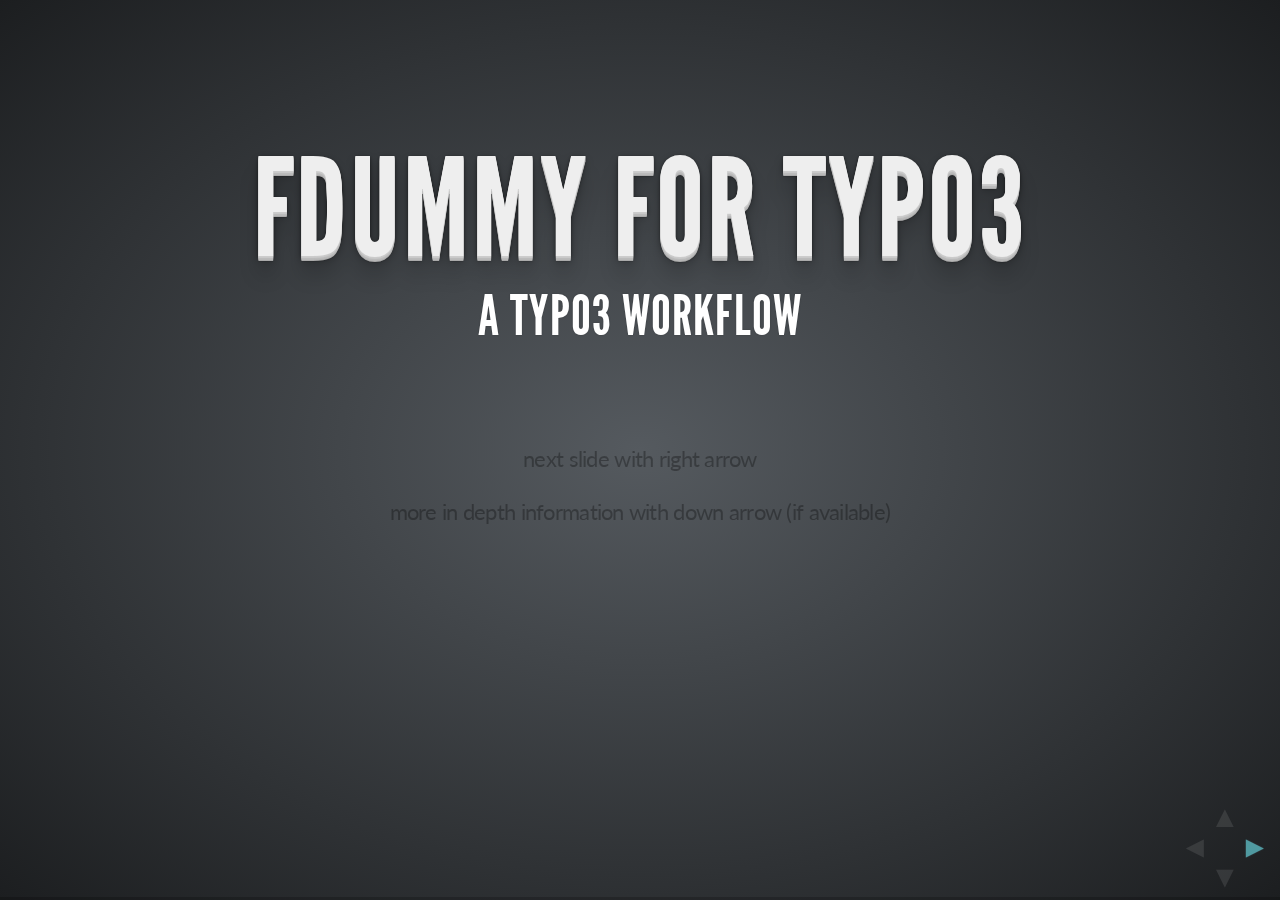
<file: Documentation/index.html>
<!doctype html>  
<html lang="en">
  
  <head>
    <meta charset="utf-8">
    
    <title>fdummy</title>

    <meta name="description" content="An easy to use CSS 3D slideshow tool for quickly creating good looking HTML presentations.">
    <meta name="author" content="Hakim El Hattab">

    <meta name="apple-mobile-web-app-capable" content="yes" />
    <meta name="apple-mobile-web-app-status-bar-style" content="black-translucent" />
    
    <link href='http://fonts.googleapis.com/css?family=Lato:400,700,400italic,700italic' rel='stylesheet' type='text/css'>
    
    <link rel="stylesheet" href="css/reset.css">
    <link rel="stylesheet" href="css/main.css">
    <link rel="stylesheet" href="css/print.css" type="text/css" media="print">

    <link rel="stylesheet" href="lib/zenburn.css">
  </head>
  
  <body>
    
    <div id="reveal">

      <!-- Used to fade in a background when a specific slide state is reached -->
      <div class="state-background"></div>
      
      <!-- Any section element inside of this container is displayed as a slide -->
      <div class="slides">
        <section>
          <h1>fdummy for TYPO3</h1>
          <h3 class="inverted">a TYPO3 Workflow</h3>
					<br /> <br />
					<p style="color: rgba(0,0,0,0.3); text-shadow: none;"><small>next slide with right arrow</small></p>
					<p style="color: rgba(0,0,0,0.3); text-shadow: none;"><small>more in depth information with down arrow (if available)</small></p>
          <script>
            // Delicously hacky. Look away.
            if( navigator.userAgent.match( /(iPhone|iPad|iPod|Android)/i ) ) document.write( '<p style="color: rgba(0,0,0,0.3); text-shadow: none;">('+'Tap to navigate'+')</p>' );
          </script>
        </section>
        
        <section>
          <h2>Points</h2>
          <ol>
            <li><a href="#/2">Best Pratice</a></li>
            <li><a href="#/3">Git submodules (typo3_src, EXT:...)</a></li>
            <li><a href="#/4">Working with fdummy</a></li>
            <li><a href="#/5">EXT: site_&lt;domain&gt; [site specific]</a></li>
            <li><a href="#/6">Deployment with TYPO3.Surf</a></li>
            <li><a href="#/7">For CSS the Twitter BootStrap Framework is used</a></li>
            <li><a href="#/8">MooTools Behaviors</a></li>
						
            <li><a href="#/9">Fluidtemplate replaces Templavoila</a></li>
            <li><a href="#/10">EXT: wt_base [common configuration]</a></li>
          </ol>
        </section>
				
				<section>
					<section>
						<h2>TYPO3 Best Pratice</h2>
						<ul>
							<li>EVERY TYPO3 Projects MUST have a
								<ul>
									<li>git repository</li>
									<li>dev version on clients.webteam.at</li>
									<li>uses TYPO3.Surf deployment from deploy.webteam.at</li>
								</ul>
							</li>
						</ul>
					</section>
					
					<section>
						<h2>TYPO3 Best Pratice</h2>
						<ul>
							<li>prefer domain.com over www.domain.com (shorter version)</li>
							<li>git config core.filemode false</li>
							<li>beschta.at => beschtaat.clients.webteam.at</li>
						</ul>
					</section>
        </section>
				
        <section>
          <section>
            <h2>Git submodules</h2>
            <p>The following pathes are currently included via submodules and each of them may have submodules too</p>
            <ul>
              <li>typo3_src</li>
              <li>EXT: wt_base</li>
              <li>EXT: tinymce_rte</li>
              <li>EXT: mootools_essentials</li>
              <li>EXT: mootools_stack</li>
            </ul>
            <p>Therefore you have to get them too</p>
            <pre><code contenteditable style="font-size: 18px; margin-top: 20px;"># after every
$ git clone ...
$ git pull
$ git merge
$ git rebase

# you have to update the submodules as they may have changed
$ git submodule update --init --recursive
            </pre></code>
            
          </section>
          
          <section>
            <h2>TYPO3 Core</h2>
						<p>update with script</p>
						<pre><code contenteditable style="font-size: 18px; margin-top: 20px;">$ updateTYPO3.sh 4-7-1
						</pre></code>
            <p>do it manually</p>
            <pre><code contenteditable style="font-size: 18px; margin-top: 20px;"># try with any TYPO3 Core
$ cd typo3_src
$ git fetch
# if the tag is not available do a "git fetch --tags"
$ git checkout tags/TYPO3_4-7-1
$ git submodule update --init --recursive

# once you have to TYPO3 Version you want you have to update the pointer in the main repository
$ cd ..
$ git add typo3_src
$ git commit -m 'Raise Submodule Pointer of typo3_src to 4-7-1'
            </pre></code>
          </section>
        </section>
        
        <section>
          <section>
            <h2>Working with fdummy</h2>
            <ol>
              <li>Checkout files</li>
              <li>local host, vhost</li>
							<li>DEV clients vHost (<a href="https://clients.webteam.at:10000">https://clients.webteam.at:10000</a>)</li>
							<li>Git repository (<a href="http://git.webteam.at">http://git.webteam.at</a>)</li>
							<li>Deployment</li>
            <ol>
          </section>
					<section>
						<h2>Quickstart</h2>
						<pre><code contenteditable style="font-size: 18px; margin-top: 20px;">$ newTYPO3v6.sh shopCom
# hosts
127.0.0.1       local.webteam.at
# Apache vHost
&lt;VirtualHost *:80&gt;
	DocumentRoot "path/to/web/root/webteamAt"
	ServerName local.webteam.at
	SetEnv TYPO3_CONTEXT Development
&lt;/VirtualHost&gt;
## configure host if needed
$ mv typo3conf/ext/hostconf.php.sample typo3conf/ext/hostconf.php
$ vi typo3conf/ext/hostconf.php
## => working local.webteam.at

# create git repository at http://git.webteam.at 
# Name: webteamat
$ git commit -m '[TASK] Initial Commit'
$ git push -u origin master

# create clients vHost at https://clients.webteam.at:10000
# Domain name: webteamat.clients.webteam.at
# PW: xxxxxxxx
# Change "Server Configuration" -> "Website Options" -> "Website documents sub-directory"
# from "public_html" to releases/current

# deployment
$ mv Build/Surf/UseMe.php Build/Surf/webteamatClientsWebteamAt.php
$ mv Build/Surf/UseMe Build/Surf/webteamatClientsWebteamAt
# and edit these files with real username, password, path...
# copy to deploy.clients.webteam.at
$ mv deploy.sh.sample deployClients.sh
# adopt deploy name
# maybe adopt and use pushDb.sh.sample and/or getDb.sh.sample
						</pre></code>
					</section>
          <section>
            <h2>Create a Working Copy</h2>
						<p>with a script</p>
						<pre><code contenteditable style="font-size: 18px; margin-top: 20px;">$ checkoutTYPO3v6.sh shopCom h5hk3j3
## copy script to the web root!
# clones repository recursively
# create folders, symlinks
# copies database of shopCom
						</pre></code>
            <pre><code contenteditable style="font-size: 18px; margin-top: 20px;">
## examle for shop.com
$ cd path/to/webroot
$ git clone git@git.webteam.at:clients/shopcom.git shopCom
$ cd shopCom
$ git submodule update --init --recursive
## create needed folders
$ mkdir fileadmin
$ mkdir fileadmin/user_upload
$ mkdir fileadmin/_temp_
$ mkdir uploads
$ mkdir uploads/pics
$ mkdir uploads/media
$ mkdir uploads/tf
$ mkdir typo3temp
$ ln -s typo3_src/typo3
$ ln -s typo3_src/t3lib
$ ln -s typo3_src/index.php
# change git remote
$ git remote rename origin fdummy
$ git remote add origin git@git.webteam.at:clients/$nameLowerCase.git
## configure host if needed
$ mv typo3conf/ext/hostconf.php.sample typo3conf/ext/hostconf.php
$ vi typo3conf/ext/hostconf.php
## get DB from shopCom
              </code></pre>
          </section>
          <section>
            <h2>Create a new Project</h2>
						<pre><code contenteditable style="font-size: 18px; margin-top: 20px;">$ newTYPO3v6.sh shopCom
## copy script to the web root and set fdummy password on line 5!
# clones repository recursively
# create folders, symlinks
# copies database from fdummy to webteamat
						</pre></code>						
            <pre><code contenteditable style="font-size: 18px; margin-top: 20px;">
## examle for webteam.at
$ cd path/to/webroot
$ git clone git@git.webteam.at:webteam-interne-projekte/fdummy.git webteamAt
$ cd webteamAt
$ git submodule update --init --recursive
## create needed folders
$ mkdir fileadmin
$ mkdir fileadmin/user_upload
$ mkdir fileadmin/_temp_
$ mkdir uploads
$ mkdir uploads/pics
$ mkdir uploads/media
$ mkdir uploads/tf
$ mkdir typo3temp
$ ln -s typo3_src/typo3
$ ln -s typo3_src/t3lib
$ ln -s typo3_src/index.php
## configure host if needed
$ mv typo3conf/ext/hostconf.php.example typo3conf/ext/hostconf.php
$ vi typo3conf/ext/hostconf.php
## create git repository at http://git.webteam.at
# change git remote
$ git remote rename origin fdummy
$ git remote add origin git@git.webteam.at:clients/$nameLowerCase.git
$ git push -u origin master
              </code></pre>
          </section>
          <section>
            <h2>Local Server</h2>
						<p>hosts entry (Linux: /etc/hosts; Windows: Windows\System32\drivers\etc\hosts)</p>
						<pre><code contenteditable style="font-size: 18px; margin-top: 20px;">127.0.0.1       local.webteam.at
						</pre></code>
						<p>Apache vHost (httpd-vhost.conf, symlinks available hosts, httpd.conf, ...)</p>
						<pre><code contenteditable style="font-size: 18px; margin-top: 20px;">&lt;VirtualHost *:80&gt;
	DocumentRoot "path/to/web/root/webteamAt"
	ServerName local.webteam.at
	SetEnv TYPO3_CONTEXT Development
&lt;/VirtualHost&gt;
						</pre></code>
          </section>
        </section>
				
        <section>
          <section>
            <h2>EXT: site_&lt;domain&gt;</h2>
            <p>Holds all Configuration for a specific site (domain)</p>
            <p>Is basically what we had at fileadmin/templates/default</p>
            <p>The domain is in lowerCamelCase and before each Uppercase-Letter is a "."</p>
            <p>Examples:</p>
            <ul>
              <li>site_webteamAt => webteam.at</li>
              <li>site_clientsWebteamAt => clients.webteam.at</li>
            </ul>
						<p>if you just have ONE domain you can leave the folder as site_default</p>
          </section>
          
          <section>
            <h2>Templates</h2>
            <p>are in <code>Resources\Private\Templates\Page</code></p>
            <p>They look something like this: (One Column)</p>
            <pre><xmp><div id="wrap" class="container">

	<f:render partial="Header" />

	<div class="row">
		<div class="span4">
			<f:cObject typoscriptObjectPath="lib.leftMenu" />
			<f:cObject typoscriptObjectPath="lib.leftContent" />
		</div>

		<div class="span8">
			<div id="content">
				<f:cObject typoscriptObjectPath="lib.content" />
			</div>
		</div>
	</div>

	<f:render partial="Footer" />

</div> <!-- /wrap --></xmp></pre>
          </section>
        </section>
				
        <section>
          <section>
            <h2>Deployment Requirements</h2>
            <ul>
              <li>Does not require additional Stuff besided TYPO3 Requirements (so php based or remote server)</li>
              <li>Supports Git Submodules</li>
              <li>NO manual installation steps required on the Server
								<ul>
									<li>Creates all needed folders automatically</li>
									<li>(sym)links all neded TYPO3 folders</li>
								</ul>
							</li>
							<li>Different TYPO3 Versions for different Releases</li>
							<li>can require ssh, but not a public key on the server</li>
							<li>Works with rsync</li>
							<li>Deployment to Multiple Server</li>
            </ul>
          </section>
					
          <section>
						<h3>Deployment nice to have</h3>
						<ul>
							<li>deployment without the need to checkout the whole project</li>
							<li>deployment via webinterface (for example only for the project manager)</li>
							<li>get changes to the system easily for all projects</li>
						</ul>
          </section>
				
          <section>
            <h2>Deployment with TYPO3.Surf</h2>
            <ul>
              <li>TYPO3.Surf is a FLOW3 Package</li>
              <li>It can be used to deploy various Applications</p>
              <li>You require an ssh login to the server (can be passless but not required)</li>
              <li>Currently supports git or rsync to deploy to the Server</li>
            </ul>
          </section>
          
          <section>
            <h2>Using deploy.clients.webteam.at</h2>
            <pre><code contenteditable style="font-size: 18px; margin-top: 20px;">
$ ssh deploy@clients.webteam.at
$ cd public_html
$ ./flow3 surf:deploy webteamAt
$ ./flow3 surf:deploy webteamatClientsWebteamAt
$ ./flow3 surf:deploy cdgAcAt
$ ./flow3 surf:deploy cdgacatClientsWebteamAt

# if you just want to see what would happen
$ ./flow3 surf:simulate webteamAt
            </code></pre>
          </section>
          
          <section>
            <h2>Created Structure</h2>
            <pre><code contenteditable style="font-size: 18px; margin-top: 20px;">
releases/previous -> previous release
releases/current -> latest release
releases/&lt;sha&gt;/fileadmin -> shared/fileadmin
releases/&lt;sha&gt;/typo3temp -> shared/typo3temp
releases/&lt;sha&gt;/uploads -> shared/uploads
releases/&lt;sha&gt;/* (files checkt out from the repository)
shared/fileadmin
shared/typo3temp
shared/uploads
.cache/&lt;deploymentName&gt;/ (for rsync or git)
            </pre></code>
            <p>As you can see the fileadmin must not be in the git repository, only client data is allowed there.</p>
          </section>
					
					<section>
						<h2>Example</h2>
						<pre><xmp>
	$workflow = new \TYPO3\Surf\Domain\Model\SimpleWorkflow();
	$deployment->setWorkflow($workflow);

	$node = new \TYPO3\Surf\Domain\Model\Node('fdummy');
	$node->setHostname('fdummy.clients.webteam.at');
	$node->setOption('username', 'fdummy');
	$node->setOption('password', 'pwd');

	$application = new \TYPO3\Surf\Application\TYPO3v6();
	$application->setDeploymentPath('/home/fdummy/public_html');
	$application->setOption('repositoryUrl', 'git://git.webteam.at/webteam-interne-projekte/fdummy.git');
	$application->setOption('transferMethod', 'rsync');
	$application->setOption('keepReleases', 2);
	$application->addNode($node);

	$deployment->addApplication($application);						
						</xmp></pre>
          </section>
        </section>
        
        <section>
          <section>
            <h2>CSS BootStrap</h2>
            <p>
              The basic templates now relay on Twitter BootStrap. You can find more information
              on there webpage <a href="http://twitter.github.com/bootstrap/">http://twitter.github.com/bootstrap/</a>.
            </p>
          </section>
        </section>
				
        <section>
          <section>
            <h2>MooTools Behavior</h2>
            <ul>
              <li>is available by default</li>
              <li>is only included if needed</li>
              <li>use JavaScript without writing it</li>
              <li>can be used with Fluid in BE and FE</li>
              <li>with TS in FE</li>
            </ul>
          </section>
					
					<section>
						<p>data-behavior="..."</p>
						<small>used to apply behaviors for an element... </small><br />
						<small>something like: </small>
						<br />
						<ul>
							<li>slideshow</li>
							<li>lightbox</li>
							<li>google maps</li>
							<li>adjusting/caluclating styles</li>
							<li>...</li>
						</ul>
						<br /><br />
						<p>these Behaviors are usually called once on Startup.</p>
					</section>
					
					<section>
						<p>data-trigger="..."</p>
						<small>These triggers are called usually if the elemet is clicked. It mostly modifies something like</small>
						<br />
						<ul>
							<li>starting a gallery</li>
							<li>next image on a gallery</li>
							<li>opening or closing a lightbox</li>
							<li>add/remove a css class</li>
							<li>modify calculate a style of another element</li>
						</ul>
					</section>
					
					<section>
						<h2>Providing Options</h2>
						<pre><xmp>
# option name = "myoption"
<div data-behavior="myBehavior" data-mybehavior-myoption="aString">
<div data-behavior="myBehavior" data-mybehavior-myoption="[12,13]">

# all options
<div data-behavior="myBehavior" data-mybehavior-options="{myoption: 'aString', whatever: [12, 13]}">
						</xmp></pre>
					</section>
          
          <section>
            <h2>Fluid Google Maps</h2>
            <pre style="font-size: 12px;"><xmp>
{namespace m=Tx_MootoolsEssentials_ViewHelpers}

<m:load file="MooGooMaps/Behavior.Map.Marker" />
<div id="map">
  <div data-behavior="Map" style="width: 400px; height: 500px;" data-map-center="[48.211648, 16.367784]"></div>
  <div style="display: none;">
    <div data-behavior="Map.Marker" data-map-marker-position="[48.211648, 16.367784]">
      <h2>Awesome Company</h2>
      <p>it's all you need</p>
    </div>
  </div>
</div>
            </xmp></pre>
          </section>
          
          <section>
            <h2>Fluid Slide</h2>
            <pre style="font-size: 12px;"><xmp>
{namespace m=Tx_MootoolsEssentials_ViewHelpers}
          
<m:load file="Slide/Behavior.Slide.Element" />
<div id="slide">
  <a data-trigger="Slide.next">next</a>
  <a data-trigger="Slide.stop">stop</a>
  <div data-behavior="Slide">
    <img data-behavior="Slide.Element" src="fileadmin/small-sevenSisters.jpg" width="120" height="160" alt="bla" />
    <img data-behavior="Slide.Element" src="fileadmin/small-stone.jpg" width="107" height="160" alt="bla" />
    <img data-behavior="Slide.Element" src="fileadmin/small-sun.jpg" width="160" height="107" alt="bla" />
    <img data-behavior="Slide.Element" data-slide-element-isstartelement="true" src="fileadmin/small-water.jpg" width="160" height="120" alt="bla" />
  </div>
</div>
            </xmp></pre>
          </section>
        </section>
        
        <section>
          <section>
            <h2>FluidTemplate replaces Templavoila</h2>
            <p>TemplaVoila can still be used but for new projects use FluidTemplates as it's</p>
            <ul>
              <li>easier to maintain</li>
              <li>reflects template changes immmediately</li>
            </ul>
            <br />
            <br />
            <h4>this basically means</h4>
            <ul>
              <li>use viewhelpers</li>
              <li>modifying templates for html changes (not TS)</li>
            </ul>
          </section>
          <section>
            <h2>Use it</h2>
            <p>{namespace m=Tx_MootoolsEssentials_ViewHelpers}</p>
          </section>
        </section>
        
        <section>
          <section>
            <h2>EXT: wt_base</h2>
            <p>holds all the common configuration</p>
            <p>you get:</p>
            <ul>
              <li>CSS/JS will be concatenated (unless a BE user is logged in)</li>
              <li>bodytag with uid => <code>&lt;body id="pid12"&gt;</code>
              <li>3 templates - with one, two, three columns</li>
              <li>default CSS with bootstrap</li>
              <li>multilanguage</li>
              <li>menus :p</li>
            </ul>
          </section>
          <section>
            <h2>Include it</h2>
            <pre><xmp><INCLUDE_TYPOSCRIPT: source="FILE: EXT:wt_base/Configuration/TypoScript/setup.ts">
# if you need multilanguage uncomment the following line
<INCLUDE_TYPOSCRIPT: source="FILE: EXT:wt_base/Configuration/TypoScript/setup.multilanguage.ts">
# if english is your second language (most common case) uncomment the following line
<INCLUDE_TYPOSCRIPT: source="FILE: EXT:wt_base/Configuration/TypoScript/setup.english.ts"></xmp></pre>
          </section>
          <section>
            <h2>Default Ts Elements</h2>
            <pre><code contenteditable style="font-size: 18px; margin-top: 20px;">lib.header = COA
lib.header {
  50 < styles.content.get
  50.select.where = colPos = 4
}

lib.leftContent = COA
lib.leftContent {
  50 < styles.content.get
  50.select.where = colPos = 2
}

lib.content = COA
lib.content {
  50 < styles.content.get
  50.select.where = colPos = 1
  110 = TEXT
  110.value = &#xA0;
}

lib.rightContent = COA
lib.rightContent {
  50 < styles.content.get
  50.select.where = colPos = 3
}

lib.footer = COA
lib.footer {
  50 < styles.content.get
  50.select.where = colPos = 5
}            </code></pre>            
          </section>
          
          <section>
            <h2>Menues</h2>
            <ul style="font-size: 20px; line-height: 1.5;">
              <li>menus.nestedList</li>
              <li>menus.nestedListUid</li>
              <li>menus.nestedListAll</li>
              <li>menus.nestedListUidAll</li>
              <li>menus.activePath</li>
              <li>menus.absoluteUrl</li>
              <li>menus.absoluteUrlLink</li>
              <li>menus.simpleLinks</li>
              <li>menus.simpleLinksUid</li>
              <li>menus.footer</li>
              <li>menus.breadcrumb</li>
              <li>menus.language</li>
              <li>menus.language_switch</li>
              <li>menus.customImageMenu</li>
              <li>menus.jumpMenu</li>
            </ul>
          </section>
        </section>
        
        <section>
          <h1>THE END</h1>
          <h3 class="inverted">BY Thomas Allmer</h3>
        </section>
      </div>

      <!-- The navigational controls UI -->
      <aside class="controls">
        <a class="left" href="#">&#x25C4;</a>
        <a class="right" href="#">&#x25BA;</a>
        <a class="up" href="#">&#x25B2;</a>
        <a class="down" href="#">&#x25BC;</a>
      </aside>

      <!-- Displays presentation progress, max value changes via JS to reflect # of slides -->
      <div class="progress"><span></span></div>
      
    </div>
    
    <script src="js/reveal.js"></script>

    <!-- Optional libraries for code syntax highlighting and classList support in IE9 -->
    <script src="lib/highlight.js"></script>
    <script src="lib/classList.js"></script>
    
    <script>
      // Parse the query string into a key/value object
      var query = {};
      location.search.replace( /[A-Z0-9]+?=(\w*)/gi, function(a) {
        query[ a.split( '=' ).shift() ] = a.split( '=' ).pop();
      } );

      // Fires when a slide with data-state=customevent is activated
      Reveal.addEventListener( 'customevent', function() {
        alert( '"customevent" has fired' );
      } );

      // Fires each time a new slide is activated
      Reveal.addEventListener( 'slidechanged', function( event ) {
        // event.indexh & event.indexv
      } );

      Reveal.initialize({
        // Display controls in the bottom right corner
        controls: true,

        // Display a presentation progress bar
        progress: true,

        // If true; each slide will be pushed to the browser history
        history: true,

        // Loops the presentation, defaults to false
        loop: false,

        // Flags if mouse wheel navigation should be enabled
        mouseWheel: true,

        // Apply a 3D roll to links on hover
        rollingLinks: true,

        // UI style
        theme: query.theme || 'default', // default/neon

        // Transition style
        transition: query.transition || 'default' // default/cube/page/concave/linear(2d)
      });

      hljs.initHighlightingOnLoad();
    </script>

  </body>
</html>
</file>
<file: Documentation/css/main.css>
/**
 * Main styles for reveal.js 
 *
 * @author Hakim El Hattab
 */


/*********************************************
 * FONT-FACE DEFINITIONS
 *********************************************/

@font-face {
	font-family: 'League Gothic';
	src: url('../assets/fonts/leaguegothic/league_gothic-webfont.ttf') format('truetype');
	font-weight: normal;
	font-style: normal;
}


/*********************************************
 * GLOBAL STYLES
 *********************************************/

html, body {
	position: relative;
	padding: 0;
	margin: 0;
	overflow: hidden;
	
	font-family: 'Lato', Times, 'Times New Roman', serif;
	font-size: 36px;
	font-weight: 200;
	letter-spacing: -0.02em;
	
	color: #eee;
	
	width: 100%;
	height: 100%;

	min-height: 600px;
}

html {
	background: #1c1e20;
	background: url([data-uri]);
	background: -moz-radial-gradient(center, ellipse cover,  rgba(85,90,95,1) 0%, rgba(28,30,32,1) 100%);
	background: -webkit-gradient(radial, center center, 0px, center center, 100%, color-stop(0%,rgba(85,90,95,1)), color-stop(100%,rgba(28,30,32,1)));
	background: -webkit-radial-gradient(center, ellipse cover,  rgba(85,90,95,1) 0%,rgba(28,30,32,1) 100%);
	background: -o-radial-gradient(center, ellipse cover,  rgba(85,90,95,1) 0%,rgba(28,30,32,1) 100%);
	background: -ms-radial-gradient(center, ellipse cover,  rgba(85,90,95,1) 0%,rgba(28,30,32,1) 100%);
	background: radial-gradient(center, ellipse cover,  rgba(85,90,95,1) 0%,rgba(28,30,32,1) 100%);
}

/*********************************************
 * HEADERS
 *********************************************/
#reveal h1, 
#reveal h2, 
#reveal h3, 
#reveal h4 {
	margin: 0 0 20px 0;
	
	color: #eee;
	
	font-family: 'League Gothic', sans-serif;
	line-height: 0.9em;
	letter-spacing: 0.02em;
	
	text-transform: uppercase;
	text-shadow: 0px 0px 6px rgba(0,0,0,0.2);
}

#reveal h1 { font-size: 136px; 	}
#reveal h2 { font-size: 76px;	}
#reveal h3 { font-size: 56px;	}
#reveal h4 { font-size: 36px;	}

#reveal h1.inverted,
#reveal h2.inverted,
#reveal h3.inverted,
#reveal h4.inverted {
	color: #fff;
	text-shadow: 0px 0px 2px rgba(0,0,0,0.2);
}

#reveal h1 {
	text-shadow: 0 1px 0 #ccc,
                 0 2px 0 #c9c9c9,
                 0 3px 0 #bbb,
                 0 4px 0 #b9b9b9,
                 0 5px 0 #aaa,
                 0 6px 1px rgba(0,0,0,.1),
                 0 0 5px rgba(0,0,0,.1),
                 0 1px 3px rgba(0,0,0,.3),
                 0 3px 5px rgba(0,0,0,.2),
                 0 5px 10px rgba(0,0,0,.25),
                 0 20px 20px rgba(0,0,0,.15);
}


/*********************************************
 * VIEW FRAGMENTS
 *********************************************/

#reveal .slides section .fragment {
	opacity: 0;

	-webkit-transition: all .2s ease;
	   -moz-transition: all .2s ease;
	    -ms-transition: all .2s ease;
	     -o-transition: all .2s ease;
	        transition: all .2s ease;
}
	#reveal .slides section .fragment.visible {
		opacity: 1;
	}


/*********************************************
 * DEFAULT ELEMENT STYLES
 *********************************************/

#reveal .slides section {
	line-height: 1.2em;
	font-weight: normal;
}

#reveal strong, 
#reveal b {
	font-weight: bold;
}

#reveal em, 
#reveal i {
	font-style: italic;
}

#reveal ol, 
#reveal ul {
	display: inline-block;

	text-align: left;
	margin: 0 auto;
}

#reveal ol {
	list-style: decimal inside;
}

#reveal ul {
	list-style: disc;
}
	#reveal ul>li>ul {
		list-style: square;
	}
		#reveal ul>li>ul>li>ul {
			list-style: circle;
		}

#reveal ul>li>ul,
#reveal ol>li>ol,
#reveal ul>li>ul>li>ul,
#reveal ol>li>ol>li>ol {
	display: block;
	margin-left: 40px;
}

#reveal p {
	margin-bottom: 10px;
}

#reveal blockquote {
	display: block;
	position: relative;
	width: 70%;
	margin: 5px auto;
	padding: 5px;
	
	font-style: italic;
	background: rgba(255, 255, 255, 0.05);
	box-shadow: 0px 0px 2px rgba(0,0,0,0.2);
}
	#reveal blockquote:before {
		content: '“';
	}
	#reveal blockquote:after {
		content: '”';
	}

#reveal pre {
	display: block;
	position: relative;
	width: 90%;
	margin: 10px auto;

	text-align: left;
	font-size: 14px;
	font-family: monospace;
	line-height: 1.2em;

	word-wrap: break-word;

	box-shadow: 0px 0px 6px rgba(0,0,0,0.3);
}

#reveal code {
	font-family: monospace;
}

#reveal small {
	font-size: 60%;
	line-height: 1em;
	vertical-align: top;
}

#reveal q {	
	font-style: italic;
}
	#reveal q:before {
		content: '“';
	}
	#reveal q:after {
		content: '”';
	}

#reveal a:not(.image) {
	color: hsl(185, 85%, 50%);
	text-decoration: none;

	-webkit-transition: all .2s ease;
	   -moz-transition: all .2s ease;
	    -ms-transition: all .2s ease;
	     -o-transition: all .2s ease;
	        transition: all .2s ease;
}
	
	#reveal a:not(.image):hover {
		color: hsl(185, 85%, 70%);
		background: hsla(185, 25%, 20%, 0.4);
		text-shadow: none;
		border: none;
		border-radius: 2px;
	}

#reveal section img {
	margin: 30px 0 0 0;
	background: rgba(255,255,255,0.12);
	border: 4px solid #eee;
	
	-webkit-box-shadow: 0 0 10px rgba(0, 0, 0, 0.15);
	   -moz-box-shadow: 0 0 10px rgba(0, 0, 0, 0.15);
	        box-shadow: 0 0 10px rgba(0, 0, 0, 0.15);
	
	-webkit-transition: all .2s linear;
	   -moz-transition: all .2s linear;
	    -ms-transition: all .2s linear;
	     -o-transition: all .2s linear;
	        transition: all .2s linear;
}

	#reveal a:hover img {
		background: rgba(255,255,255,0.2);
		border-color: #13DAEC;
		
		-webkit-box-shadow: 0 0 20px rgba(0, 0, 0, 0.55);
		   -moz-box-shadow: 0 0 20px rgba(0, 0, 0, 0.55);
		        box-shadow: 0 0 20px rgba(0, 0, 0, 0.55);
	}


/*********************************************
 * CONTROLS
 *********************************************/

#reveal .controls {
	display: none;
	position: fixed;
	width: 100px;
	height: 100px;
	z-index: 30;

	right: 0;
	bottom: 0;
}
	
	#reveal .controls a {
		font-size: 30px;
		position: absolute;
		opacity: 0.1;
		color: #fff;
	}
		#reveal .controls a.enabled {
			opacity: 0.6;
			color: hsl(185, 85%, 70%);

			text-shadow: 0px 0px 2px hsla(185, 45%, 70%, 0.3);
		}
		#reveal .controls a.enabled:active {
			margin-top: 1px;
		}

	#reveal .controls .left {
		top: 30px;
	}

	#reveal .controls .right {
		left: 60px;
		top: 30px;
	}

	#reveal .controls .up {
		left: 30px;
	}

	#reveal .controls .down {
		left: 30px;
		top: 60px;

	}


/*********************************************
 * PROGRESS BAR
 *********************************************/

#reveal .progress {
	position: fixed;
	display: none;
	height: 3px;
	width: 100%;
	bottom: 0;
	left: 0;

	background: rgba(0,0,0,0.2);
}
	
	#reveal .progress span {
		display: block;
		background: hsl(185, 85%, 50%);
		height: 100%;
		width: 0px;

		-webkit-transition: width 800ms cubic-bezier(0.260, 0.860, 0.440, 0.985);
		   -moz-transition: width 800ms cubic-bezier(0.260, 0.860, 0.440, 0.985);
		    -ms-transition: width 800ms cubic-bezier(0.260, 0.860, 0.440, 0.985);
		     -o-transition: width 800ms cubic-bezier(0.260, 0.860, 0.440, 0.985);
		        transition: width 800ms cubic-bezier(0.260, 0.860, 0.440, 0.985);
	}

/*********************************************
 * ROLLING LINKS
 *********************************************/

#reveal .roll {
    display: inline-block;
    overflow: hidden;

    vertical-align: top;

    -webkit-perspective: 400px;
       -moz-perspective: 400px;
        -ms-perspective: 400px;
            perspective: 400px;

    -webkit-perspective-origin: 50% 50%;
       -moz-perspective-origin: 50% 50%;
        -ms-perspective-origin: 50% 50%;
            perspective-origin: 50% 50%;
}
	#reveal .roll:hover {
		background: none;
		text-shadow: none;
	}
#reveal .roll span {
    display: block;
    position: relative;
    padding: 0 2px;

	pointer-events: none;

    -webkit-transition: all 400ms ease;
       -moz-transition: all 400ms ease;
        -ms-transition: all 400ms ease;
            transition: all 400ms ease;
    
    -webkit-transform-origin: 50% 0%;
       -moz-transform-origin: 50% 0%;
        -ms-transform-origin: 50% 0%;
            transform-origin: 50% 0%;
    
    -webkit-transform-style: preserve-3d;
       -moz-transform-style: preserve-3d;
        -ms-transform-style: preserve-3d;
            transform-style: preserve-3d;
}
    #reveal .roll:hover span {
        background: rgba(0,0,0,0.5);

        -webkit-transform: translate3d( 0px, 0px, -45px ) rotateX( 90deg );
           -moz-transform: translate3d( 0px, 0px, -45px ) rotateX( 90deg );
            -ms-transform: translate3d( 0px, 0px, -45px ) rotateX( 90deg );
                transform: translate3d( 0px, 0px, -45px ) rotateX( 90deg );
    }
#reveal .roll span:after {
    content: attr(data-title);

    display: block;
    position: absolute;
    left: 0;
    top: 0;
    padding: 0 2px;

    color: #fff;
    background: hsl(185, 60%, 35%);

    -webkit-transform-origin: 50% 0%;
       -moz-transform-origin: 50% 0%;
        -ms-transform-origin: 50% 0%;
            transform-origin: 50% 0%;

    -webkit-transform: translate3d( 0px, 105%, 0px ) rotateX( -90deg );
       -moz-transform: translate3d( 0px, 105%, 0px ) rotateX( -90deg );
        -ms-transform: translate3d( 0px, 105%, 0px ) rotateX( -90deg );
            transform: translate3d( 0px, 105%, 0px ) rotateX( -90deg );
}


/*********************************************
 * SLIDES
 *********************************************/

#reveal .slides {
	position: absolute;
	width: 900px;
	height: 600px;
	
	left: 50%;
	top: 50%;
	margin-left: -450px;
	margin-top: -320px;
	padding: 20px 0px;
	
	text-align: center;

	-webkit-transition: -webkit-perspective .4s ease;
	   -moz-transition: -moz-perspective .4s ease;
	    -ms-transition: -ms-perspective .4s ease;
	     -o-transition: -o-perspective .4s ease;
	        transition: perspective .4s ease;
	
	-webkit-perspective: 600px;
	   -moz-perspective: 600px;
	    -ms-perspective: 600px;
	        perspective: 600px;

 	-webkit-perspective-origin: 50% 25%;
 	   -moz-perspective-origin: 50% 25%;
 	    -ms-perspective-origin: 50% 25%;
 	        perspective-origin: 50% 25%;
}

#reveal .slides>section,
#reveal .slides>section>section {
	display: none;
	position: absolute;
	width: 100%;
	min-height: 600px;

    z-index: 10;
	
	-webkit-transform-style: preserve-3d;
	   -moz-transform-style: preserve-3d;
	    -ms-transform-style: preserve-3d;
	        transform-style: preserve-3d;
	
	-webkit-transition: all 800ms cubic-bezier(0.260, 0.860, 0.440, 0.985);
	   -moz-transition: all 800ms cubic-bezier(0.260, 0.860, 0.440, 0.985);
	    -ms-transition: all 800ms cubic-bezier(0.260, 0.860, 0.440, 0.985);
	     -o-transition: all 800ms cubic-bezier(0.260, 0.860, 0.440, 0.985);
	        transition: all 800ms cubic-bezier(0.260, 0.860, 0.440, 0.985);
}

#reveal .slides>section.present {
	display: block;
	z-index: 11;
	opacity: 1;
}


/*********************************************
 * DEFAULT TRANSITION
 *********************************************/

#reveal .slides>section.past {
	display: block;
	opacity: 0;
	
	-webkit-transform: translate3d(-100%, 0, 0) rotateY(-90deg) translate3d(-100%, 0, 0);
	   -moz-transform: translate3d(-100%, 0, 0) rotateY(-90deg) translate3d(-100%, 0, 0);
	    -ms-transform: translate3d(-100%, 0, 0) rotateY(-90deg) translate3d(-100%, 0, 0);
	        transform: translate3d(-100%, 0, 0) rotateY(-90deg) translate3d(-100%, 0, 0);
}
#reveal .slides>section.future {
	display: block;
	opacity: 0;
	
	-webkit-transform: translate3d(100%, 0, 0) rotateY(90deg) translate3d(100%, 0, 0);
	   -moz-transform: translate3d(100%, 0, 0) rotateY(90deg) translate3d(100%, 0, 0);
	    -ms-transform: translate3d(100%, 0, 0) rotateY(90deg) translate3d(100%, 0, 0);
	        transform: translate3d(100%, 0, 0) rotateY(90deg) translate3d(100%, 0, 0);
}

#reveal .slides>section>section.past {
	display: block;
	opacity: 0;
	
	-webkit-transform: translate3d(0, -50%, 0) rotateX(70deg) translate3d(0, -50%, 0);
	   -moz-transform: translate3d(0, -50%, 0) rotateX(70deg) translate3d(0, -50%, 0);
	    -ms-transform: translate3d(0, -50%, 0) rotateX(70deg) translate3d(0, -50%, 0);
	        transform: translate3d(0, -50%, 0) rotateX(70deg) translate3d(0, -50%, 0);
}
#reveal .slides>section>section.future {
	display: block;
	opacity: 0;
	
	-webkit-transform: translate3d(0, 50%, 0) rotateX(-70deg) translate3d(0, 50%, 0);
	   -moz-transform: translate3d(0, 50%, 0) rotateX(-70deg) translate3d(0, 50%, 0);
	    -ms-transform: translate3d(0, 50%, 0) rotateX(-70deg) translate3d(0, 50%, 0);
	        transform: translate3d(0, 50%, 0) rotateX(-70deg) translate3d(0, 50%, 0);
}


/*********************************************
 * CONCAVE TRANSITION
 *********************************************/

#reveal.concave  .slides>section.past {
	-webkit-transform: translate3d(-100%, 0, 0) rotateY(90deg) translate3d(-100%, 0, 0);
	   -moz-transform: translate3d(-100%, 0, 0) rotateY(90deg) translate3d(-100%, 0, 0);
	    -ms-transform: translate3d(-100%, 0, 0) rotateY(90deg) translate3d(-100%, 0, 0);
	        transform: translate3d(-100%, 0, 0) rotateY(90deg) translate3d(-100%, 0, 0);
}
#reveal.concave  .slides>section.future {
	-webkit-transform: translate3d(100%, 0, 0) rotateY(-90deg) translate3d(100%, 0, 0);
	   -moz-transform: translate3d(100%, 0, 0) rotateY(-90deg) translate3d(100%, 0, 0);
	    -ms-transform: translate3d(100%, 0, 0) rotateY(-90deg) translate3d(100%, 0, 0);
	        transform: translate3d(100%, 0, 0) rotateY(-90deg) translate3d(100%, 0, 0);
}

#reveal.concave  .slides>section>section.past {
	-webkit-transform: translate3d(0, -80%, 0) rotateX(-70deg) translate3d(0, -80%, 0);
	   -moz-transform: translate3d(0, -80%, 0) rotateX(-70deg) translate3d(0, -80%, 0);
	    -ms-transform: translate3d(0, -80%, 0) rotateX(-70deg) translate3d(0, -80%, 0);
	        transform: translate3d(0, -80%, 0) rotateX(-70deg) translate3d(0, -80%, 0);
}
#reveal.concave  .slides>section>section.future {
	-webkit-transform: translate3d(0, 80%, 0) rotateX(70deg) translate3d(0, 80%, 0);
	   -moz-transform: translate3d(0, 80%, 0) rotateX(70deg) translate3d(0, 80%, 0);
	    -ms-transform: translate3d(0, 80%, 0) rotateX(70deg) translate3d(0, 80%, 0);
	        transform: translate3d(0, 80%, 0) rotateX(70deg) translate3d(0, 80%, 0);
}


/*********************************************
 * LINEAR TRANSITION
 *********************************************/

#reveal.linear .slides>section.past {
	-webkit-transform: translate(-150%, 0);
	   -moz-transform: translate(-150%, 0);
	    -ms-transform: translate(-150%, 0);
	     -o-transform: translate(-150%, 0);
	        transform: translate(-150%, 0);
}
#reveal.linear .slides>section.future {
	-webkit-transform: translate(150%, 0);
	   -moz-transform: translate(150%, 0);
	    -ms-transform: translate(150%, 0);
	     -o-transform: translate(150%, 0);
	        transform: translate(150%, 0);
}

#reveal.linear .slides>section>section.past {
	-webkit-transform: translate(0, -150%);
	   -moz-transform: translate(0, -150%);
	    -ms-transform: translate(0, -150%);
	     -o-transform: translate(0, -150%);
	        transform: translate(0, -150%);
}
#reveal.linear .slides>section>section.future {
	-webkit-transform: translate(0, 150%);
	   -moz-transform: translate(0, 150%);
	    -ms-transform: translate(0, 150%);
	     -o-transform: translate(0, 150%);
	        transform: translate(0, 150%);
}

/*********************************************
 * BOX TRANSITION
 *********************************************/

#reveal.cube .slides {
	margin-top: -350px;

	-webkit-perspective-origin: 50% 25%;
 	   -moz-perspective-origin: 50% 25%;
 	    -ms-perspective-origin: 50% 25%;
 	        perspective-origin: 50% 25%;

	-webkit-perspective: 1300px;
	   -moz-perspective: 1300px;
	    -ms-perspective: 1300px;
	        perspective: 1300px;
}

#reveal.cube .slides section {
	padding: 30px;

	-webkit-backface-visibility: hidden;
	   -moz-backface-visibility: hidden;
	    -ms-backface-visibility: hidden;
	        backface-visibility: hidden;
	
	-webkit-box-sizing: border-box;
	   -moz-box-sizing: border-box;
	        box-sizing: border-box;
}
	#reveal.cube .slides section:not(.stack):before {
		content: '';
		position: absolute;
		display: block;
		width: 100%;
		height: 100%;
		left: 0;
		top: 0;
		background: #232628;
		border-radius: 4px;

		-webkit-transform: translateZ( -20px );
		   -moz-transform: translateZ( -20px );
		    -ms-transform: translateZ( -20px );
		     -o-transform: translateZ( -20px );
		        transform: translateZ( -20px );
	}
	#reveal.cube .slides section:not(.stack):after {
		content: '';
		position: absolute;
		display: block;
		width: 90%;
		height: 30px;
		left: 5%;
		bottom: 0;
		background: none;
		z-index: 1;

		border-radius: 4px;
		box-shadow: 0px 95px 25px rgba(0,0,0,0.2);

		-webkit-transform: translateZ(-90px) rotateX( 65deg );
		   -moz-transform: translateZ(-90px) rotateX( 65deg );
		    -ms-transform: translateZ(-90px) rotateX( 65deg );
		     -o-transform: translateZ(-90px) rotateX( 65deg );
		        transform: translateZ(-90px) rotateX( 65deg );
	}

#reveal.cube .slides>section.stack {
	padding: 0;
	background: none;
}

#reveal.cube .slides>section.past {
	-webkit-transform-origin: 100% 0%;
	   -moz-transform-origin: 100% 0%;
	    -ms-transform-origin: 100% 0%;
	        transform-origin: 100% 0%;

	-webkit-transform: translate3d(-100%, 0, 0) rotateY(-90deg);
	   -moz-transform: translate3d(-100%, 0, 0) rotateY(-90deg);
	    -ms-transform: translate3d(-100%, 0, 0) rotateY(-90deg);
	        transform: translate3d(-100%, 0, 0) rotateY(-90deg);
}

#reveal.cube .slides>section.future {
	-webkit-transform-origin: 0% 0%;
	   -moz-transform-origin: 0% 0%;
	    -ms-transform-origin: 0% 0%;
	        transform-origin: 0% 0%;

	-webkit-transform: translate3d(100%, 0, 0) rotateY(90deg);
	   -moz-transform: translate3d(100%, 0, 0) rotateY(90deg);
	    -ms-transform: translate3d(100%, 0, 0) rotateY(90deg);
	        transform: translate3d(100%, 0, 0) rotateY(90deg);
}

#reveal.cube .slides>section>section.past {
	-webkit-transform-origin: 0% 100%;
	   -moz-transform-origin: 0% 100%;
	    -ms-transform-origin: 0% 100%;
	        transform-origin: 0% 100%;

	-webkit-transform: translate3d(0, -100%, 0) rotateX(90deg);
	   -moz-transform: translate3d(0, -100%, 0) rotateX(90deg);
	    -ms-transform: translate3d(0, -100%, 0) rotateX(90deg);
	        transform: translate3d(0, -100%, 0) rotateX(90deg);
}

#reveal.cube .slides>section>section.future {
	-webkit-transform-origin: 0% 0%;
	   -moz-transform-origin: 0% 0%;
	    -ms-transform-origin: 0% 0%;
	        transform-origin: 0% 0%;

	-webkit-transform: translate3d(0, 100%, 0) rotateX(-90deg);
	   -moz-transform: translate3d(0, 100%, 0) rotateX(-90deg);
	    -ms-transform: translate3d(0, 100%, 0) rotateX(-90deg);
	        transform: translate3d(0, 100%, 0) rotateX(-90deg);
}


/*********************************************
 * PAGE TRANSITION
 *********************************************/

#reveal.page .slides {
	margin-top: -350px;

	-webkit-perspective-origin: 50% 50%;
 	   -moz-perspective-origin: 50% 50%;
 	    -ms-perspective-origin: 50% 50%;
 	        perspective-origin: 50% 50%;

	-webkit-perspective: 3000px;
	   -moz-perspective: 3000px;
	    -ms-perspective: 3000px;
	        perspective: 3000px;
}

#reveal.page .slides section {
	padding: 30px;

	-webkit-box-sizing: border-box;
	   -moz-box-sizing: border-box;
	        box-sizing: border-box;
}
	#reveal.page .slides section.past {
		z-index: 12;
	}
	#reveal.page .slides section:not(.stack):before {
		content: '';
		position: absolute;
		display: block;
		width: 100%;
		height: 100%;
		left: 0;
		top: 0;
		background: #232628;

		-webkit-transform: translateZ( -20px );
		   -moz-transform: translateZ( -20px );
		    -ms-transform: translateZ( -20px );
		     -o-transform: translateZ( -20px );
		        transform: translateZ( -20px );
	}
	#reveal.page .slides section:not(.stack):after {
		content: '';
		position: absolute;
		display: block;
		width: 90%;
		height: 30px;
		left: 5%;
		bottom: 0;
		background: none;
		z-index: 1;

		border-radius: 4px;
		box-shadow: 0px 95px 25px rgba(0,0,0,0.2);

		-webkit-transform: translateZ(-90px) rotateX( 65deg );
	}

#reveal.page .slides>section.stack {
	padding: 0;
	background: none;
}

#reveal.page .slides>section.past {
	-webkit-transform-origin: 0% 0%;
	   -moz-transform-origin: 0% 0%;
	    -ms-transform-origin: 0% 0%;
	        transform-origin: 0% 0%;

	-webkit-transform: translate3d(-40%, 0, 0) rotateY(-80deg);
	   -moz-transform: translate3d(-40%, 0, 0) rotateY(-80deg);
	    -ms-transform: translate3d(-40%, 0, 0) rotateY(-80deg);
	        transform: translate3d(-40%, 0, 0) rotateY(-80deg);
}

#reveal.page .slides>section.future {
	-webkit-transform-origin: 100% 0%;
	   -moz-transform-origin: 100% 0%;
	    -ms-transform-origin: 100% 0%;
	        transform-origin: 100% 0%;

	-webkit-transform: translate3d(0, 0, 0);
	   -moz-transform: translate3d(0, 0, 0);
	    -ms-transform: translate3d(0, 0, 0);
	        transform: translate3d(0, 0, 0);
}

#reveal.page .slides>section>section.past {
	-webkit-transform-origin: 0% 0%;
	   -moz-transform-origin: 0% 0%;
	    -ms-transform-origin: 0% 0%;
	        transform-origin: 0% 0%;

	-webkit-transform: translate3d(0, -40%, 0) rotateX(80deg);
	   -moz-transform: translate3d(0, -40%, 0) rotateX(80deg);
	    -ms-transform: translate3d(0, -40%, 0) rotateX(80deg);
	        transform: translate3d(0, -40%, 0) rotateX(80deg);
}

#reveal.page .slides>section>section.future {
	-webkit-transform-origin: 0% 100%;
	   -moz-transform-origin: 0% 100%;
	    -ms-transform-origin: 0% 100%;
	        transform-origin: 0% 100%;

	-webkit-transform: translate3d(0, 0, 0);
	   -moz-transform: translate3d(0, 0, 0);
	    -ms-transform: translate3d(0, 0, 0);
	        transform: translate3d(0, 0, 0);
}


/*********************************************
 * NEON THEME
 *********************************************/

#reveal.neon a,
#reveal.neon a:hover,
#reveal.neon .controls a.enabled {
	color: #5de048;
}

#reveal.neon .progress span,
#reveal.neon .roll span:after {
	background: #5de048;
}

#reveal.neon a.image:hover img {
	border-color: #5de048;
}


/*********************************************
 * OVERVIEW
 *********************************************/

#reveal.overview .slides {
	-webkit-perspective: 700px;
	   -moz-perspective: 700px;
	    -ms-perspective: 700px;
	        perspective: 700px;
}

#reveal.overview .slides section {
	padding: 20px 0;
	opacity: 1;
	cursor: pointer;
	background: rgba(0,0,0,0.1);
}
#reveal.overview .slides section .fragment {
    opacity: 1;
}
#reveal.overview .slides section:after,
#reveal.overview .slides section:before {
	display: none !important;
}
#reveal.overview .slides section>section {
	opacity: 1;
	cursor: pointer;
}
	#reveal.overview .slides section:hover {
		background: rgba(0,0,0,0.3);
	}

	#reveal.overview .slides section.present {
		background: rgba(0,0,0,0.3);
	}
#reveal.overview .slides>section.stack {
	background: none;
	padding: 0;
}


/*********************************************
 * FALLBACK
 *********************************************/

.no-transforms {
	overflow-y: auto;
}

.no-transforms .slides section {
	-webkit-transform: none;
	   -moz-transform: none;
	    -ms-transform: none;
	        transform: none;
	
	display: block!important;
	opacity: 1!important;
	position: relative!important;
}


/*********************************************
 * DEFAULT STATES
 *********************************************/

.state-background {
	position: absolute;
	width: 100%;
	height: 100%;
	background: rgba( 0, 0, 0, 0 );

	-webkit-transition: background 800ms ease;
	   -moz-transition: background 800ms ease;
	    -ms-transition: background 800ms ease;
	     -o-transition: background 800ms ease;
	        transition: background 800ms ease;
}
.alert .state-background {
	background: rgba( 200, 50, 30, 0.6 );
}
.soothe .state-background {
	background: rgba( 50, 200, 90, 0.4 );
}
.blackout .state-background {
	background: rgba( 0, 0, 0, 0.6 );
}
</file>
<file: Documentation/css/print.css>
/* Default Print Stylesheet Template
   by Rob Glazebrook of CSSnewbie.com
   Last Updated: June 4, 2008

   Feel free (nay, compelled) to edit, append, and 
   manipulate this file as you see fit. */


/* SECTION 1: Set default width, margin, float, and
   background. This prevents elements from extending 
   beyond the edge of the printed page, and prevents
   unnecessary background images from printing */
body {
	background: #fff url(none);
	font-size: 13pt;
	width: auto;
	height: auto;
	border: 0;
	margin: 0 5%;
	padding: 0;
	float: none !important;
	overflow: visible;
}
html {
	background: #fff;
	width: auto;
	height: auto;
	overflow: visible;
}

/* SECTION 2: Remove any elements not needed in print. 
   This would include navigation, ads, sidebars, etc. */
.nestedarrow, 
.controls a, 
#reveal .progress span, 
#reveal.overview {
	display:none;
}

/* SECTION 3: Set body font face, size, and color.
   Consider using a serif font for readability. */
body, p, td, li, div, a {
	font-size: 13pt;
	font-family: Georgia, "Times New Roman", Times, serif !important;
	color: #000; 
}

/* SECTION 4: Set heading font face, sizes, and color.
   Diffrentiate your headings from your body text.
   Perhaps use a large sans-serif for distinction. */
h1,h2,h3,h4,h5,h6 {
	color: #000!important;
	height: auto;
	line-height: normal;
	font-family: Georgia, "Times New Roman", Times, serif !important;
	text-shadow: 0 0 0 #000 !important;
	text-align: left;
	letter-spacing: normal;
}
/* Need to reduce the size of the fonts for printing */
h1 { font-size: 26pt !important;  }
h2 { font-size: 22pt !important; }
h3 { font-size: 20pt !important; }
h4 { font-size: 20pt !important; font-variant: small-caps; }
h5 { font-size: 19pt !important; }
h6 { font-size: 18pt !important; font-style: italic; }

/* SECTION 5: Make hyperlinks more usable.
   Ensure links are underlined, and consider appending
   the URL to the end of the link for usability. */
a:link, 
a:visited {
	color: #000 !important;
	font-weight: bold;
	text-decoration: underline;
}
#reveal a:link:after, 
#reveal a:visited:after {
	content: " (" attr(href) ") ";
	color: #222 !important;
	font-size: 90%;
}


/* SECTION 6: more reveal.js specific additions by @skypanther */
ul, ol, div, p {
	visibility: visible;
	position: static;
	width: auto;
	height: auto;
	display: block;
	overflow: visible;
	margin: auto;
	text-align: left !important;
}
#reveal .slides {
	position: static;
	width: auto;
	height: auto;

	left: auto;
	top: auto;
	margin-left: auto;
	margin-top: auto;
	padding: auto;

	overflow: visible;
	display: block;

	text-align: center;
	-webkit-perspective: none;
	   -moz-perspective: none;
	    -ms-perspective: none;
	        perspective: none;

	-webkit-perspective-origin: 50% 50%; /* there isn't a none/auto value but 50-50 is the default */
	   -moz-perspective-origin: 50% 50%;
	    -ms-perspective-origin: 50% 50%;
	        perspective-origin: 50% 50%;
}
#reveal .slides>section, #reveal .slides>section>section, 
#reveal .slides>section.past, #reveal .slides>section.future {
	visibility: visible;
	position: static;
	width: 90%;
	height: auto;
	display: block;
	overflow: visible;

	left: 0%;
	top: 0%;
	margin-left: 0px;
	margin-top: 0px;
	padding: 20px 0px;

	opacity: 1;

	-webkit-transform-style: flat;
	   -moz-transform-style: flat;
	    -ms-transform-style: flat;
	        transform-style: flat;

	-webkit-transform: none;
	   -moz-transform: none;
	    -ms-transform: none;
	        transform: none;
}
#reveal section {
	page-break-after: always !important; 
	display: block !important;
}
#reveal section.stack {
	page-break-after: avoid !important; 
}
#reveal section .fragment {
	opacity: 1 !important;
}
#reveal section img {
	display: block;
	margin: 15px 0px;
	background: rgba(255,255,255,1);
	border: 1px solid #666;
	box-shadow: none;
}
</file>
<file: Documentation/lib/zenburn.css>
/*

Zenburn style from voldmar.ru (c) Vladimir Epifanov <voldmar@voldmar.ru>
based on dark.css by Ivan Sagalaev

*/

pre code {
  display: block; padding: 0.5em;
  background: #3F3F3F;
  color: #DCDCDC;
}

pre .keyword,
pre .tag,
pre .django .tag,
pre .django .keyword,
pre .css .class,
pre .css .id,
pre .lisp .title {
  color: #E3CEAB;
}

pre .django .template_tag,
pre .django .variable,
pre .django .filter .argument {
  color: #DCDCDC;
}

pre .number,
pre .date {
  color: #8CD0D3;
}

pre .dos .envvar,
pre .dos .stream,
pre .variable,
pre .apache .sqbracket {
  color: #EFDCBC;
}

pre .dos .flow,
pre .diff .change,
pre .python .exception,
pre .python .built_in,
pre .literal,
pre .tex .special {
  color: #EFEFAF;
}

pre .diff .chunk,
pre .ruby .subst {
  color: #8F8F8F;
}

pre .dos .keyword,
pre .python .decorator,
pre .class .title,
pre .haskell .label,
pre .function .title,
pre .ini .title,
pre .diff .header,
pre .ruby .class .parent,
pre .apache .tag,
pre .nginx .built_in,
pre .tex .command,
pre .input_number {
    color: #efef8f;
}

pre .dos .winutils,
pre .ruby .symbol,
pre .ruby .symbol .string,
pre .ruby .symbol .keyword,
pre .ruby .symbol .keymethods,
pre .ruby .string,
pre .ruby .instancevar {
  color: #DCA3A3;
}

pre .diff .deletion,
pre .string,
pre .tag .value,
pre .preprocessor,
pre .built_in,
pre .sql .aggregate,
pre .javadoc,
pre .smalltalk .class,
pre .smalltalk .localvars,
pre .smalltalk .array,
pre .css .rules .value,
pre .attr_selector,
pre .pseudo,
pre .apache .cbracket,
pre .tex .formula {
  color: #CC9393;
}

pre .shebang,
pre .diff .addition,
pre .comment,
pre .java .annotation,
pre .template_comment,
pre .pi,
pre .doctype {
  color: #7F9F7F;
}

pre .xml .css,
pre .xml .javascript,
pre .xml .vbscript,
pre .tex .formula {
  opacity: 0.5;
}
</file>
